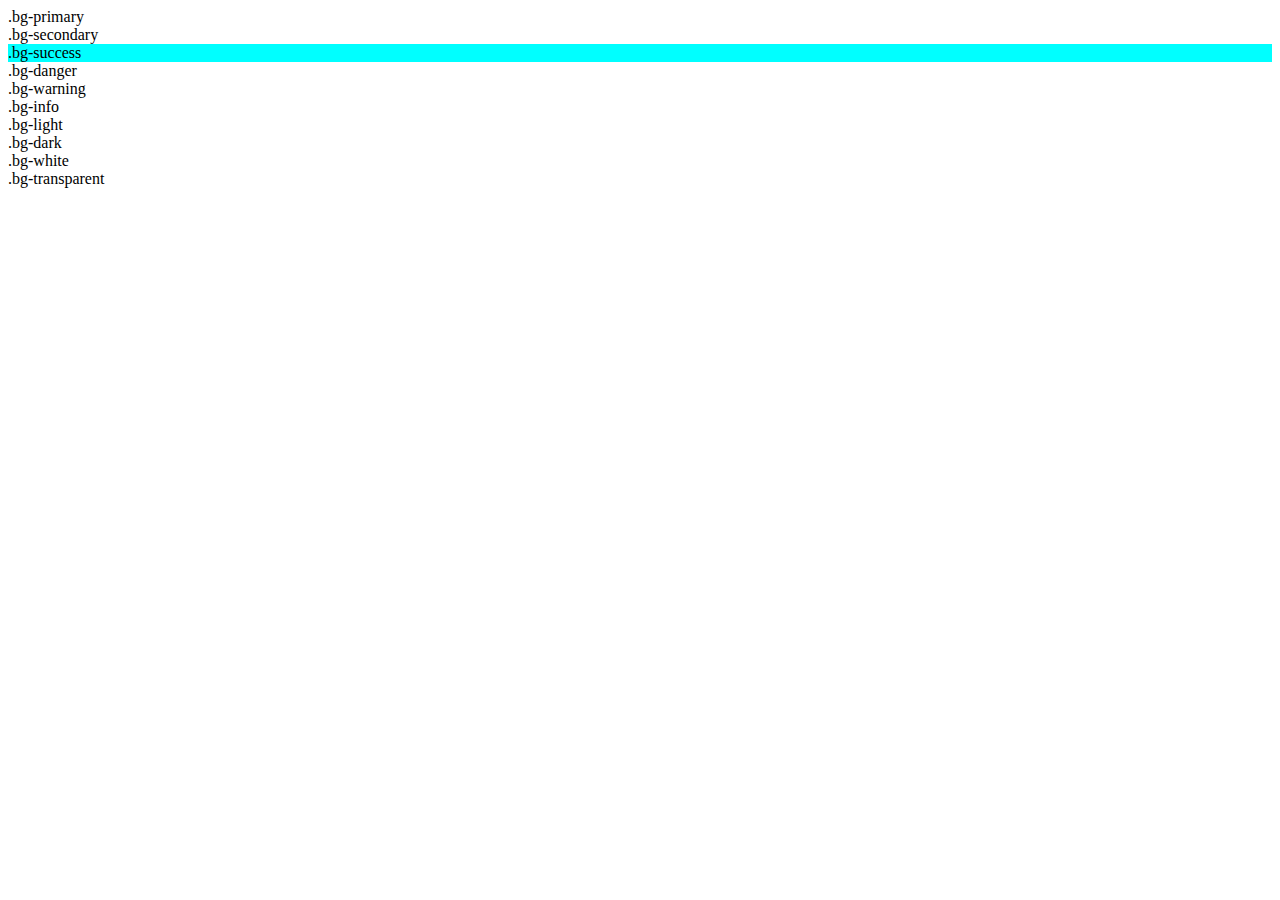
<file: Session Practice/RWD/index.html>
<!DOCTYPE html>
<html lang="en">
<head>
    <meta charset="UTF-8">
    <meta http-equiv="X-UA-Compatible" content="IE=edge">
    <meta name="viewport" content="width=device-width, initial-scale=1.0">
    <title>Document</title>
    <!-- <link rel="stylesheet" href="./bootstrap.css"> -->
    <link rel="stylesheet" href="https://cdn.jsdelivr.net/npm/bootstrap@4.6.2/dist/css/bootstrap.min.css" integrity="sha384-xOolHFLEh07PJGoPkLv1IbcEPTNtaed2xpHsD9ESMhqIYd0nLMwNLD69Npy4HI+N" crossorigin="anonymous">
<style>
    #guvi{
        background-color: aqua;
    }
</style>
</head>
<body>
    <div class="p-3 mb-2 bg-primary text-white">.bg-primary</div>
    <div class="p-3 mb-2 bg-secondary text-white">.bg-secondary</div>
    <div id="guvi" class="p-3 mb-2 bg-success text-white">.bg-success</div>
    <div class="p-3 mb-2 bg-danger text-white">.bg-danger</div>
    <div class="p-3 mb-2 bg-warning text-dark">.bg-warning</div>
    <div class="p-3 mb-2 bg-info text-white">.bg-info</div>
    <div class="p-3 mb-2 bg-light text-dark">.bg-light</div>
    <div class="p-3 mb-2 bg-dark text-white">.bg-dark</div>
    <div class="p-3 mb-2 bg-white text-dark">.bg-white</div>
    <div class="p-3 mb-2 bg-transparent text-dark">.bg-transparent</div>
</body>
</html>
</file>
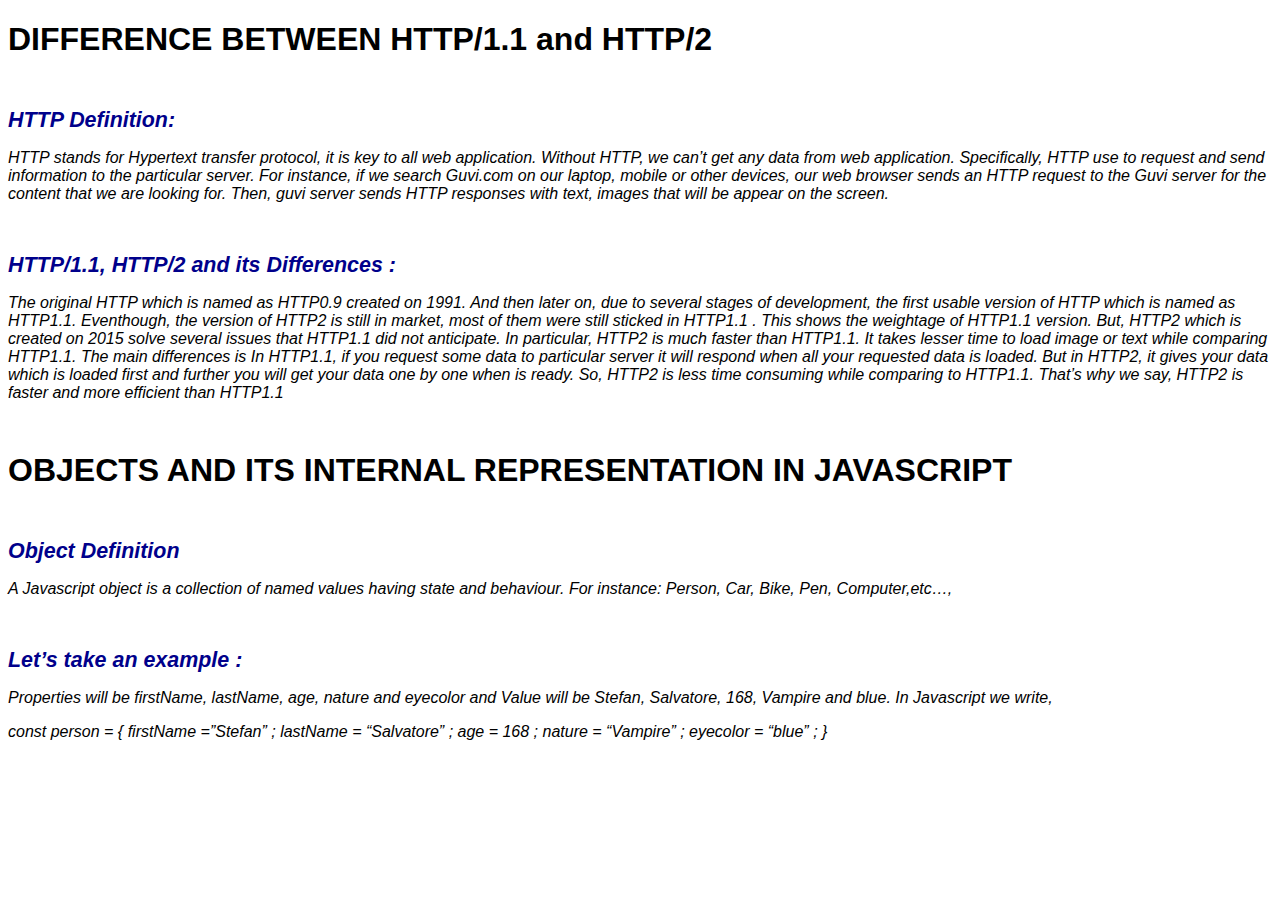
<file: Task File/JS/Day 1/index.html>
<!DOCTYPE html>
<html lang="en">
<head>
    <meta charset="UTF-8">
    <meta http-equiv="X-UA-Compatible" content="IE=edge">
    <meta name="viewport" content="width=device-width, initial-scale=1.0">
    <title>Day 1 Task</title>
    <link rel="stylesheet" href="./style.css">
</head>
<body>
    <script src="./script1.js"></script>
    <script src="./script2.js"></script>
</body>
</html>
</file>
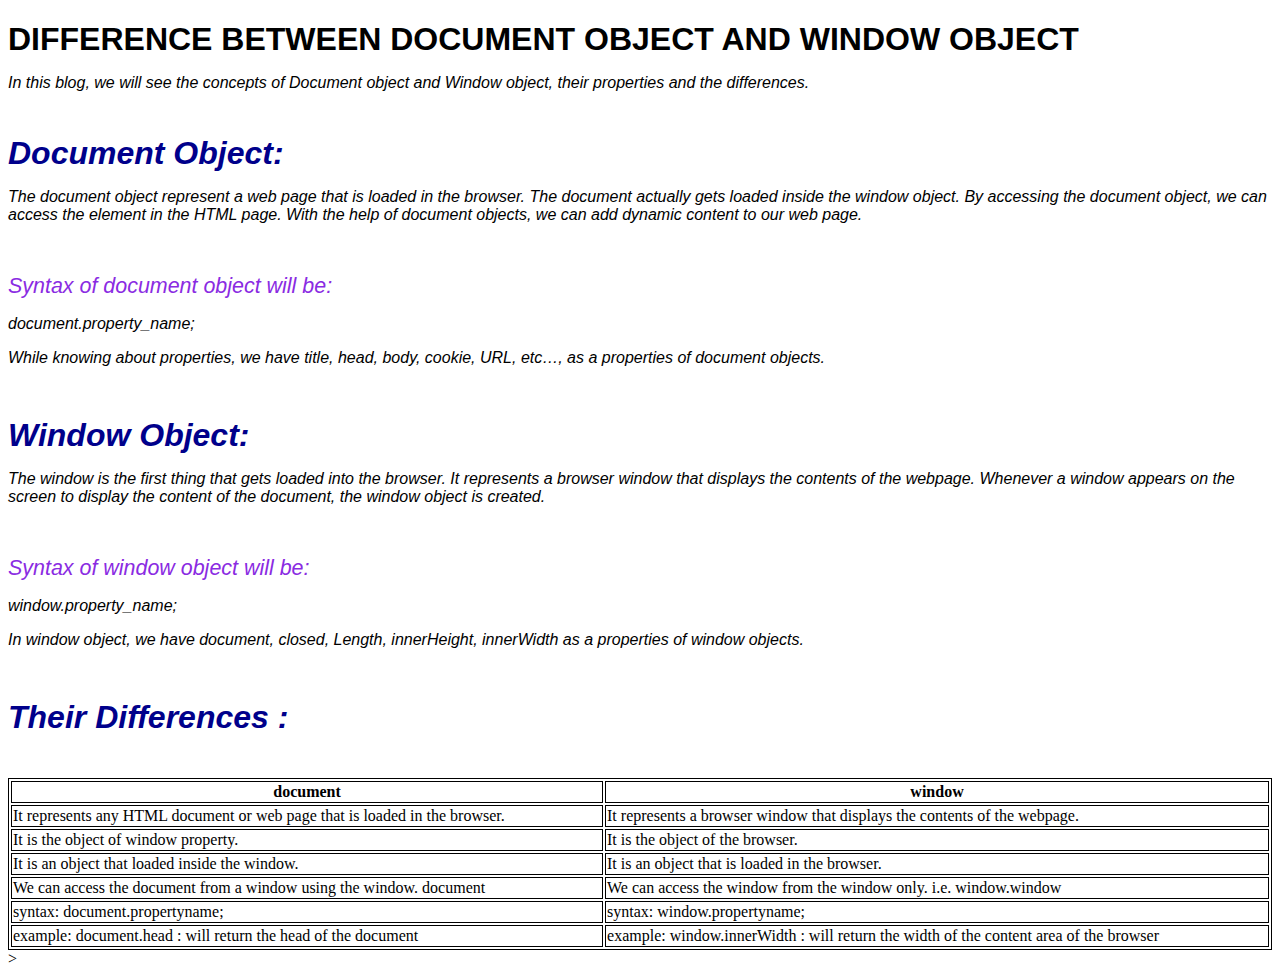
<file: Task File/JS/Day 2/index.html>
<!DOCTYPE html>
<html lang="en">
<head>
    <meta charset="UTF-8">
    <meta http-equiv="X-UA-Compatible" content="IE=edge">
    <meta name="viewport" content="width=device-width, initial-scale=1.0">
    <title> TASK</title>
    <link rel="stylesheet" href="./style.css">
</head>
<body>
   <script src = "./script.js"></script> 
   <table style="width:100%">
    <tr>
      <th>document</th>
      <th>window</th>
    </tr>
    <tr>
      <td>It represents any HTML document or web page that is loaded in the browser.</td>
      <td>It represents a browser window that displays the contents of the webpage.  </td>
    </tr>
    <tr>
      <td>It is the object of window property.</td>
      <td>It is the object of the browser.</td>
    </tr>
    <tr>
        <td>It is an object that loaded inside the window.</td>
        <td>It is an object that is loaded in the browser.</td>
      </tr>
      <tr>
        <td>We can access the document from a window using the window. document</td>
        <td>We can access the window from the window only. i.e. window.window</td>
      </tr>
      <tr>
        <td>syntax:
            document.propertyname;
      </td>
        <td>syntax:
            window.propertyname;
            </td>
      </tr>
      <tr>
        <td>example:
            document.head :  will return the head of the document
       </td>
        <td>example:
            window.innerWidth : will return the width of the content area of the browser
            </td>
      </tr>    
  </table>>
</body>
</html>
</file>
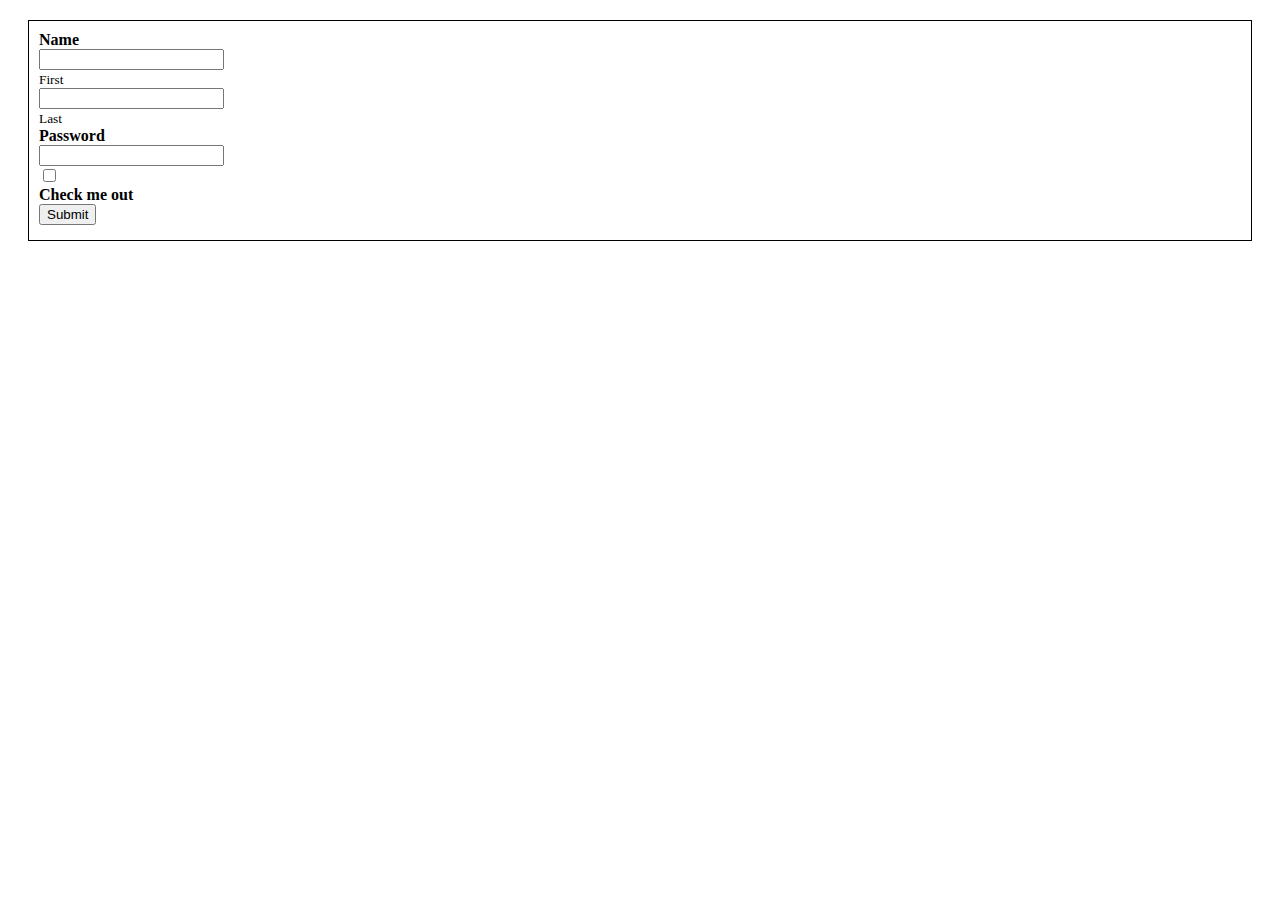
<file: Task File/HTML CSS/Day 8/Task 1/index.html>
<!DOCTYPE html>
<html lang="en">
<head>
    <meta charset="UTF-8">
    <meta http-equiv="X-UA-Compatible" content="IE=edge">
    <meta name="viewport" content="width=device-width, initial-scale=1.0">
    <title>Document</title>
    <link rel="stylesheet" href="https://cdn.jsdelivr.net/npm/bootstrap@4.6.2/dist/css/bootstrap.min.css" integrity="sha384-xOolHFLEh07PJGoPkLv1IbcEPTNtaed2xpHsD9ESMhqIYd0nLMwNLD69Npy4HI+N" crossorigin="anonymous">
     <link rel="stylesheet" href="./style.css">
</head>
<body>
    <div class="container-fluid">
       <div class="full-content">
        <form>
            <div class="form-group">
              <label for="exampleInputEmail1">Name</label>
              <input type = "name" class="form-control-sm" id="firstname">
              <small id="emailHelp" class="form-text text-muted">First</small>                            
              <input type="name" class="form-control-sm" id="lastname">
              <small id="emailHelp" class="form-text text-muted">Last</small>              
            </div>
            <div class="form-group">
              <label for="exampleInputPassword1">Password</label>
              <input type="password" class="form-control" id="exampleInputPassword1">
            </div>
            <div class="form-group form-check">
              <input type="checkbox" class="form-check-input" id="exampleCheck1">
              <label class="form-check-label" for="exampleCheck1">Check me out</label>
            </div>
            <button type="submit" class="btn btn-primary">Submit</button>
          </form>
        </div> 
      </div>
</body>
</html>
</file>
<file: Task File/JS/Day 1/style.css>
h1{
    font-family: -apple-system,BlinkMacSystemFont,Segoe UI,Roboto,Oxygen,Ubuntu,Cantarell,Fira Sans,Droid Sans,Helvetica Neue,sans-serif;

}
h6{
 font-style: oblique;
 font-weight:bold;
 color: darkblue;
}


p{
font-size: medium;
font-style:oblique;
font-weight: lighter;
color: black;
flex-direction: column-reverse;
}
</file>
<file: Task File/JS/Day 2/style.css>
h1{
    font-family: -apple-system,BlinkMacSystemFont,Segoe UI,Roboto,Oxygen,Ubuntu,Cantarell,Fira Sans,Droid Sans,Helvetica Neue,sans-serif;

}
h4{
 font-style: oblique;
 font-weight:bold;
 color: darkblue;
}
h6{
    font-weight:lighter;
    color:blueviolet;
}


p{
font-size: medium;
font-style:oblique;
font-weight: lighter;
color: black;
flex-direction: column-reverse;
}

table, th, td {
    border: 1px solid black;
  }
</file>
<file: Task File/HTML CSS/Day 8/Task 1/style.css>
label{
    font-weight: bold;
    display: block;
    
}

.container-fluid{
    margin:20px;
    border: solid 1px;
}
.full-content{
    padding: 10px;
    padding-bottom: 15px;
    gap:10px;
}
#firstname{
  display: flex;
  flex-wrap:wrap;
}
#lastname{
display: flex;
flex-wrap: wrap;

}
</file>
